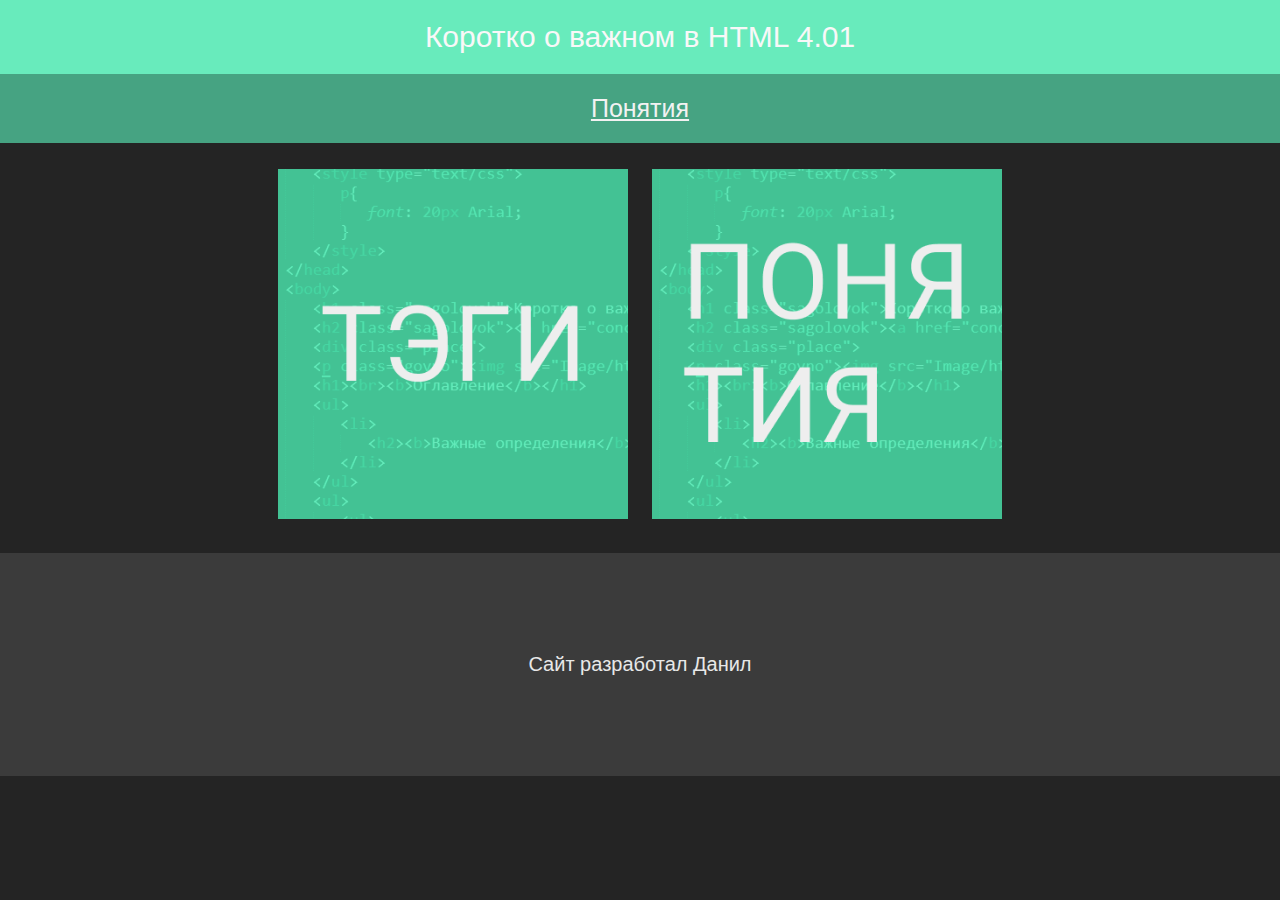
<file: index.html>
<!DOCTYPE HTML PUBLIC "-//W3C//DTD HTML 4.01//EN"
"http://www.w3.org/TR/html4/strict.dtd">
<html>
   <head>
      <meta http-equiv="Content-Type" content="text/html; charset=UTF-8">
      <meta name="Author" content="Filippenok Danil Sergeevich">
      <meta name="Keywords" content="HTML, статья, Коротко о важном, HTML 4.01, спецификация, тэги, определения">
      <META name="date" content="2020-09-02 11:00">   
      <meta http-equiv="Content-Style-Type" content="text/css">
      <link href="index.css" rel="stylesheet" type="text/css">
      <title>minihtmlbook</title>   
      <style type="text/css">
      </style>
   </head>
   <body>
      <h1 class="sagolovok">Коротко о важном в HTML 4.01</h1>
      <h2 class="sagolovok"><a href="сoncepts.html" class="concept">Понятия</a></h2>
      <p class="content">
         <a href="tags.html"><img src="Image/ТЭГИ.png" alt="тэги" style="padding: 10px;" width="350" height="350"></a>
         <a href="сoncepts.html"><img src="Image/ПОНЯТИЯ.png" alt="понятия" style="padding: 10px;" width="350" height="350"></a>
      <p>
      <p class="about">Сайт разработал Данил</p> 
   </body>
</html>
</file>
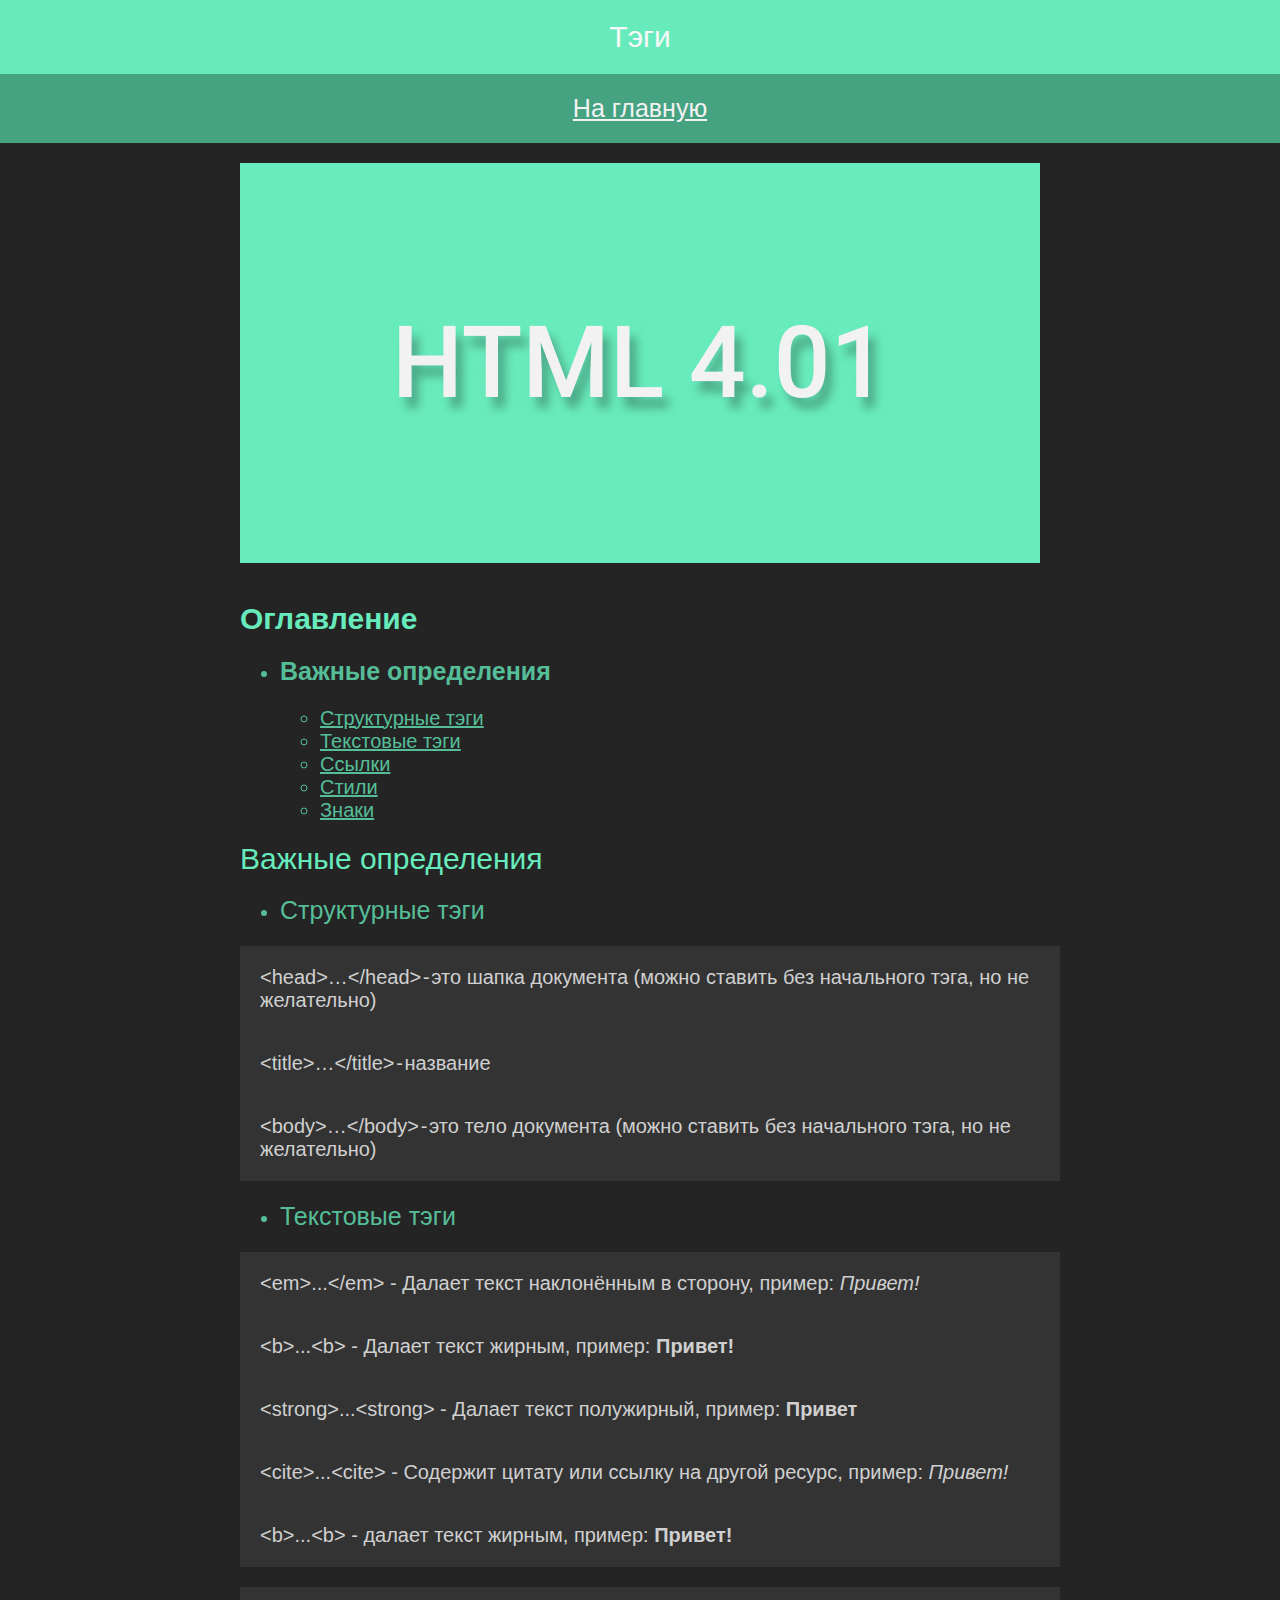
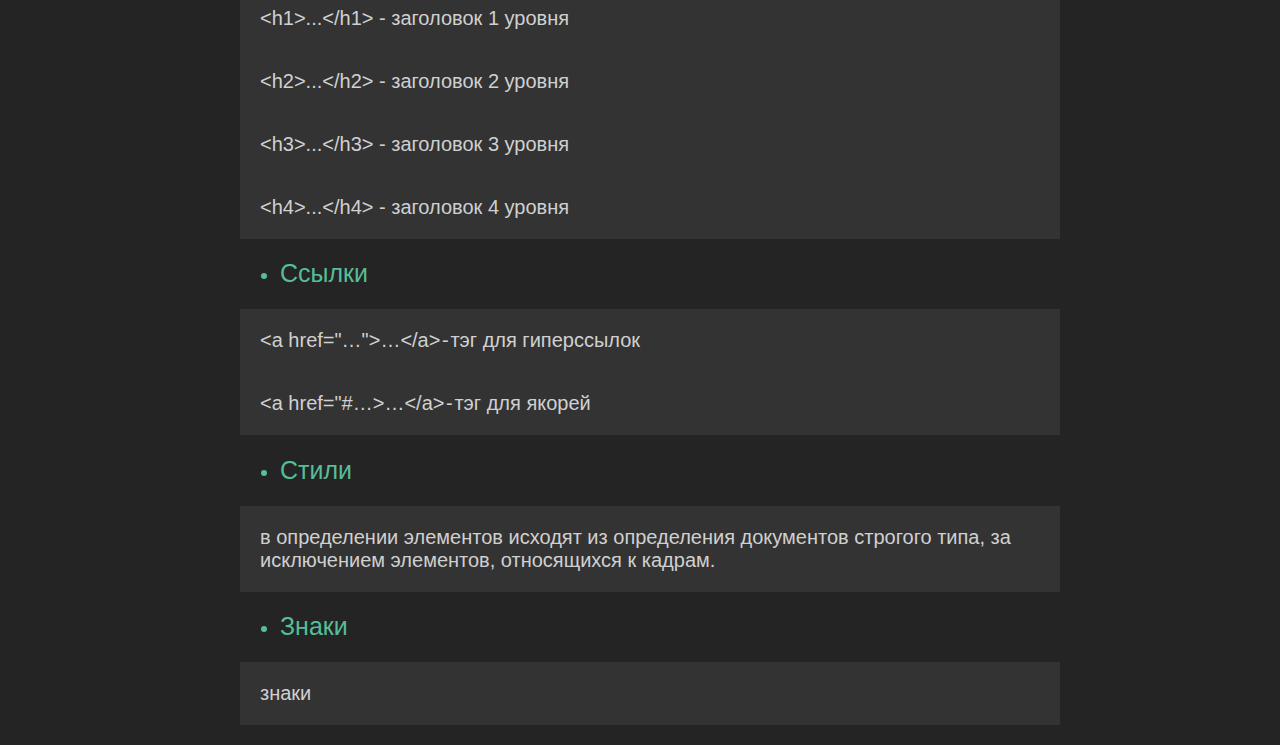
<file: tags.html>
<!DOCTYPE HTML PUBLIC "-//W3C//DTD HTML 4.01//EN"
"http://www.w3.org/TR/html4/strict.dtd">
<html>
   <head>
      <meta http-equiv="Content-Type" content="text/html; charset=UTF-8">
      <meta name="Author" content="Filippenok Danil Sergeevich">
      <meta name="Keywords" content="HTML, статья, Коротко о важном, HTML 4.01, спецификация, тэги, определения">
      <META name="date" content="2020-09-02 11:00">   
      <meta http-equiv="Content-Style-Type" content="text/css">
      <link href="tags.css" rel="stylesheet" type="text/css">
      <title>tags</title>   
      <style type="text/css">
         p{
            font: 20px Arial;
         }
      </style>
   </head>
   <body>
      <h1 class="sagolovok">Тэги</h1>
      <h2 class="sagolovok"><a href="index.html" class="index">На главную</a></h2>
      <div class="place">
      <p class="govno"><img src="Image/html4.jpg" alt="картинка" width="800"></p>
      <h1><br><b>Оглавление</b></h1>
      <ul>
         <li>
            <h2><b>Важные определения</b></h2>
         </li>
      </ul>
      <ul>
         <ul>
            <li><a href="#l1" class="stand">Структурные тэги</a>
            <li><a href="#l2" class="stand">Текстовые тэги</a>
            <li><a href="#l3" class="stand">Ссылки</a>
            <li><a href="#l4" class="stand">Стили</a>
            <li><a href="#l5" class="stand">Знаки</a>
         </ul>
      </ul>
      <h1>Важные определения</h1>
      <ul>
         <li><h2><a name="l1">Структурные тэги</a></h2></li>
      </ul>
   <p class="absaz">
      &lt;head&gt;…&lt;/head&gt; - это шапка документа (можно ставить без начального тэга, но не желательно)
   <p class="absaz">
      &lt;title&gt;…&lt;/title&gt; - название
   <p class="absaz">
      &lt;body&gt;…&lt;/body&gt; - это тело документа (можно ставить без начального тэга, но не желательно)
   </p>
   <ul>
   <li><h2><a name="l2">Текстовые тэги</a></h2></li>
   </ul>
   <p class="absaz">
      &lt;em&gt;...&lt;/em&gt; - Далает текст наклонённым в сторону, пример: <em>Привет!</em>
   </p>
   <p class="absaz">
      &lt;b&gt;...&lt;b&gt; - Далает текст жирным, пример: <b>Привет!</b>
   </p>
   <p class="absaz">
      &lt;strong&gt;...&lt;strong&gt; - Далает текст полужирный, пример: <strong>Привет</strong>
   </p>
   <p class="absaz">
      &lt;cite&gt;...&lt;cite&gt; - Содержит цитату или ссылку на другой ресурс, пример: <cite>Привет!</cite> 
   </p>
   <p class="absaz">
      &lt;b&gt;...&lt;b&gt; - далает текст жирным, пример: <b>Привет!</b>
   </p>
   <p></p>
   <p class="absaz">
      &lt;h1&gt;...&lt;/h1&gt; - заголовок 1 уровня
   </p>
   <p class="absaz">
      &lt;h2&gt;...&lt;/h2&gt; - заголовок 2 уровня
   </p>
   <p class="absaz">
      &lt;h3&gt;...&lt;/h3&gt; - заголовок 3 уровня
   </p>
   <p class="absaz">
      &lt;h4&gt;...&lt;/h4&gt; - заголовок 4 уровня
   </p>

   <ul>
      <li><h2><a name="l3">Ссылки</a></h2></li>
   </ul>
   <p class="absaz">
      &lt;a href="…"&gt;…&lt;/a&gt; - тэг для гиперссылок
   </p>
   <p class="absaz">
      &lt;a href="#…&gt;…&lt;/a&gt; - тэг для якорей
   </p>

   <ul>
      <li><h2><a name="l4">Стили</a></h2></li>
   </ul>
   <p class="absaz">в определении элементов исходят из определения документов строгого типа, за исключением элементов, относящихся к кадрам.</p>
   <ul>

      <li><h2><a name="l5">Знаки</a></h2></li>
   </ul>
   <p class="absaz">
      знаки
   </p>
      </body>
</html>
</file>
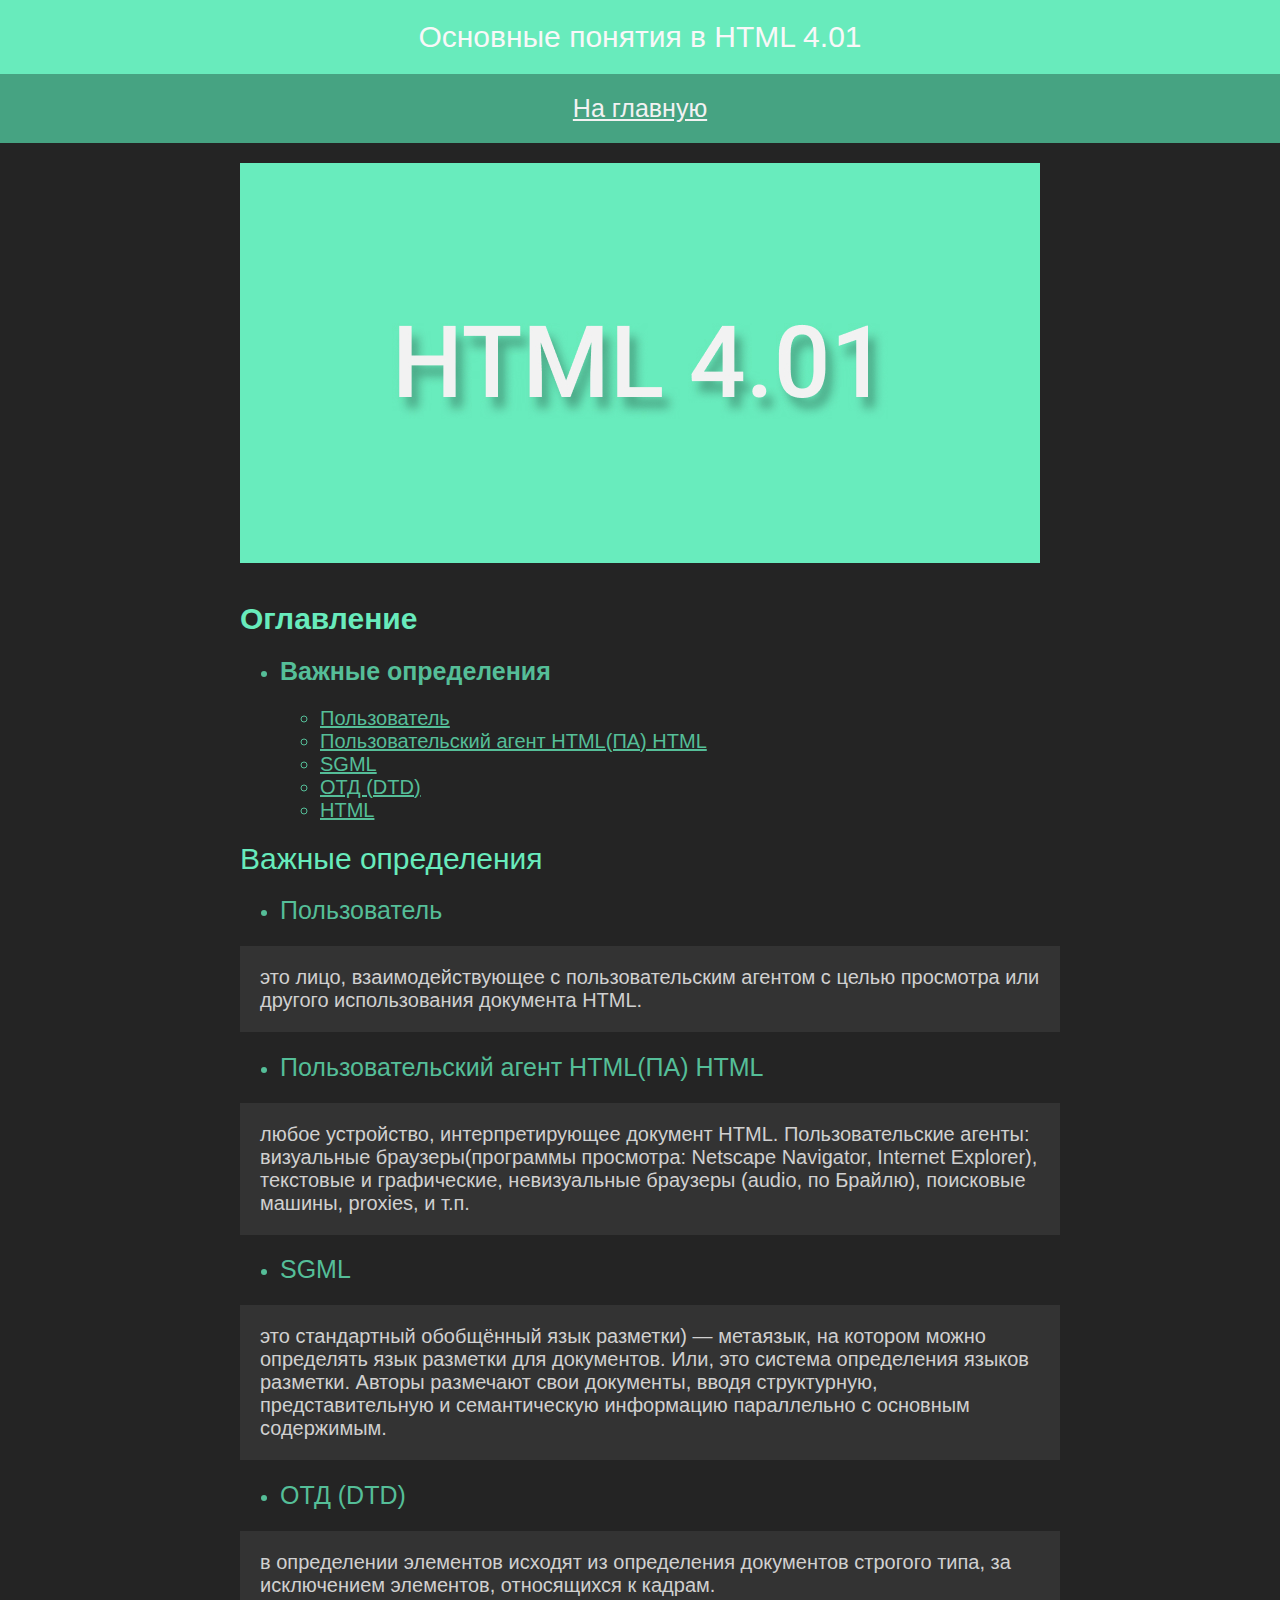
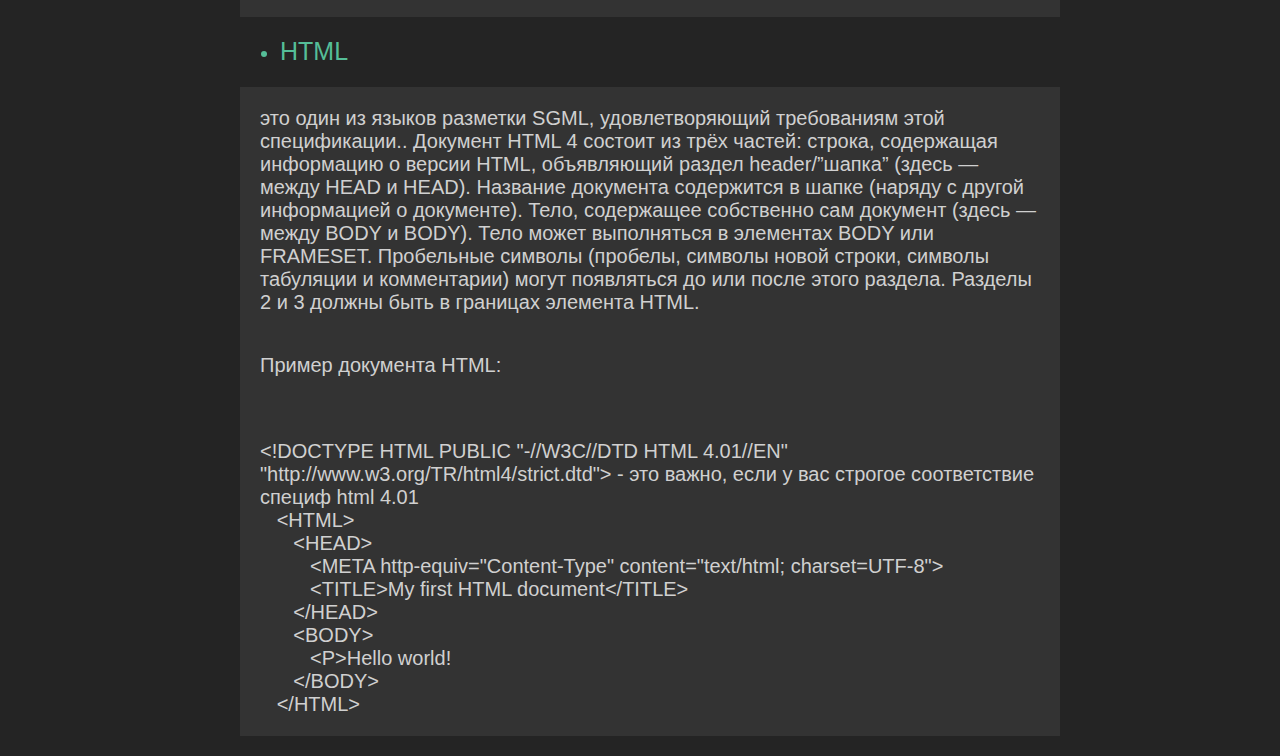
<file: сoncepts.html>
<!DOCTYPE HTML PUBLIC "-//W3C//DTD HTML 4.01//EN"
"http://www.w3.org/TR/html4/strict.dtd">
<html>
   <head>
      <meta http-equiv="Content-Type" content="text/html; charset=UTF-8">
      <meta name="Author" content="Filippenok Danil Sergeevich">
      <meta name="Keywords" content="HTML, статья, Коротко о важном, HTML 4.01, спецификация, тэги, определения">
      <META name="date" content="2020-09-02 11:00">   
      <meta http-equiv="Content-Style-Type" content="text/css">
      <link href="concepts.css" rel="stylesheet" type="text/css">
      <title>concepts</title>   
      <style type="text/css">
         p{
            font: 20px Arial;
         }
      </style>
   </head>
   <body>
      <h1 class="sagolovok">Основные понятия в HTML 4.01</h1>
      <h2 class="sagolovok"><a href="index.html" class="index">На главную</a></h2>
      <div class="place">
      <p class="govno"><img src="Image/html4.jpg" alt="картинка" width="800"></p>
      <h1><br><b>Оглавление</b></h1>
      <ul>
         <li>
            <h2><b>Важные определения</b></h2>
         </li>
      </ul>
      <ul>
         <ul>
            <li><a href="#l1" class="stand">Пользователь</a>
            <li><a href="#l2" class="stand">Пользовательский агент HTML(ПА) HTML</a>
            <li><a href="#l3" class="stand">SGML</a>
            <li><a href="#l4" class="stand">ОТД (DTD)</a>
            <li><a href="#l5" class="stand">HTML</a>
         </ul>
      </ul>
      <h1>Важные определения</h1>
      <ul>
         <li><h2><a name="l1">Пользователь</a></h2></li>
      </ul>
   <p class="absaz">это лицо, взаимодействующее с пользовательским агентом с целью просмотра или другого использования документа HTML.</p>
   <ul>
   <li><h2><a name="l2">Пользовательский агент HTML(ПА) HTML</a></h2></li>
   </ul>
   <p class="absaz">любое устройство, интерпретирующее документ HTML. Пользовательские агенты: визуальные браузеры(программы просмотра: Netscape Navigator, Internet Explorer), текстовые и графические, невизуальные браузеры (audio, по Брайлю), поисковые машины, proxies, и т.п.</p>
   <ul>
      <li><h2><a name="l3">SGML</a></h2></li>
   </ul>
   <p class="absaz">это стандартный обобщённый язык разметки) — метаязык, на котором можно определять язык разметки для документов. Или, это система определения языков разметки. Авторы размечают свои документы, вводя структурную, представительную и семантическую информацию параллельно с основным содержимым.</p>
   <ul>
      <li><h2><a name="l4">ОТД (DTD)</a></h2></li>
   </ul>
   <p class="absaz">в определении элементов исходят из определения документов строгого типа, за исключением элементов, относящихся к кадрам.</p>
   <ul>
      <li><h2><a name="l5">HTML</a></h2></li>
   </ul>
   <p class="absaz">это один из языков разметки SGML, удовлетворяющий требованиям этой спецификации.. Документ HTML 4 состоит из трёх частей: строка, содержащая информацию о версии HTML, объявляющий раздел header/”шапка” (здесь — между HEAD и HEAD). Название документа содержится в шапке (наряду с другой информацией о документе). Тело, содержащее собственно сам документ (здесь — между BODY и BODY). Тело может выполняться в элементах BODY или FRAMESET. Пробельные символы (пробелы, символы новой строки, символы табуляции и комментарии) могут появляться до или после этого раздела. Разделы 2 и 3 должны быть в границах элемента HTML.</p>
      <p class="absaz">Пример документа HTML:</p>
   <p class="absaz"><br>&lt;!DOCTYPE HTML PUBLIC "-//W3C//DTD HTML 4.01//EN"<br>
      "http://www.w3.org/TR/html4/strict.dtd"&gt; - это важно, если у вас строгое соответствие специф html 4.01<br>
      &#160;&#160;&#160;&lt;HTML&gt;<br>
      &#160;&#160;&#160;&#160;&#160;&#160;&lt;HEAD&gt;<br>
      &#160;&#160;&#160;&#160;&#160;&#160;&#160;&#160;&#160;&lt;META http-equiv="Content-Type" content="text/html; charset=UTF-8"&gt;<br>
      &#160;&#160;&#160;&#160;&#160;&#160;&#160;&#160;&#160;&lt;TITLE&gt;My first HTML document&lt;/TITLE&gt;<br>
      &#160;&#160;&#160;&#160;&#160;&#160;&lt;/HEAD&gt;<br>
      &#160;&#160;&#160;&#160;&#160;&#160;&lt;BODY&gt;<br>
      &#160;&#160;&#160;&#160;&#160;&#160;&#160;&#160;&#160;&lt;P&gt;Hello world!<br>
      &#160;&#160;&#160;&#160;&#160;&#160;&lt;/BODY&gt;<br>
      &#160;&#160;&#160;&lt;/HTML&gt;</p>
      </div>
   </body>
</html>
</file>
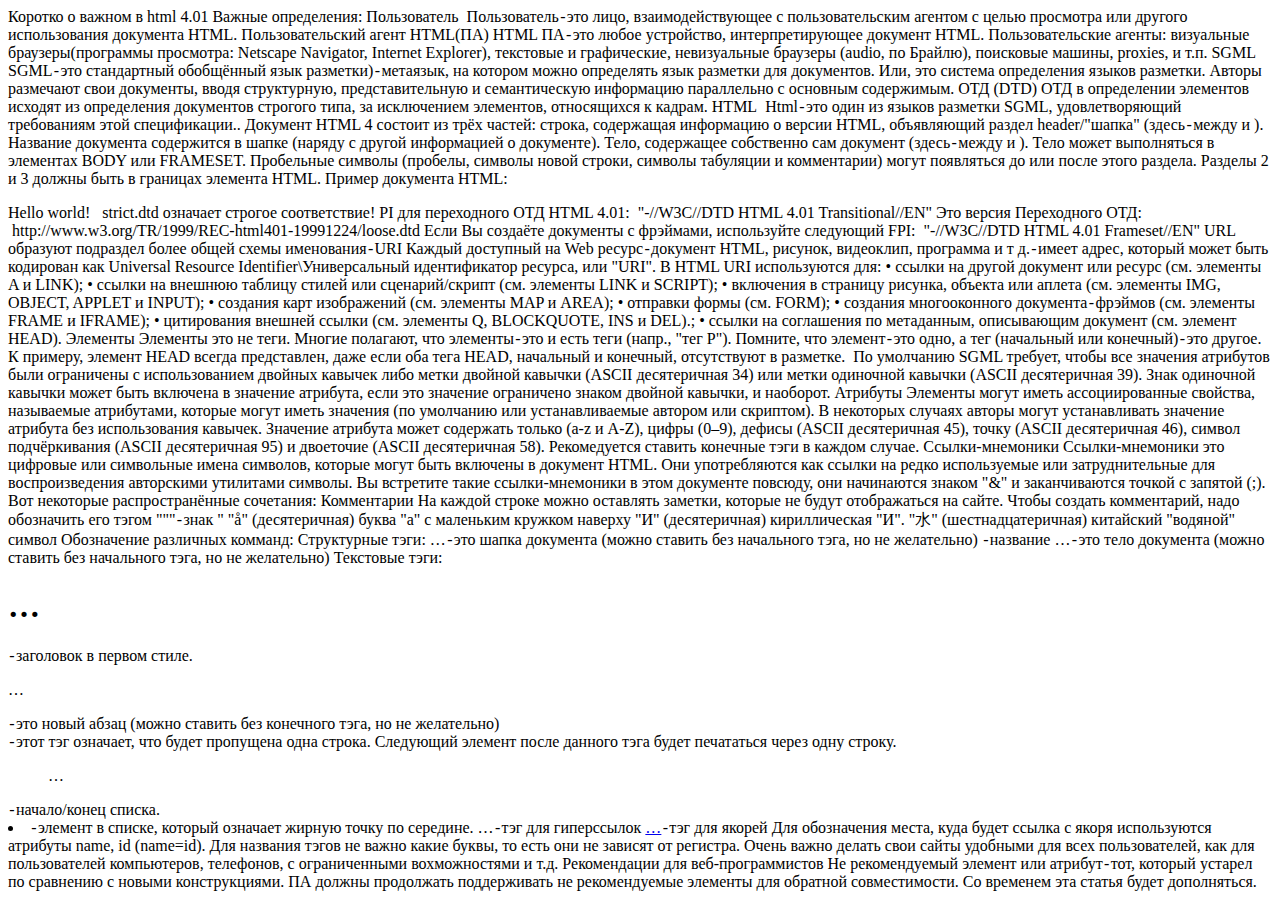
<file: текст для статьи.html>
Коротко о важном в html 4.01
Важные определения:
Пользователь 

Пользователь - это лицо, взаимодействующее с пользовательским агентом с целью просмотра или другого использования документа HTML.
Пользовательский агент HTML(ПА) HTML

ПА - это любое устройство, интерпретирующее документ HTML. Пользовательские агенты: визуальные браузеры(программы просмотра: Netscape Navigator, Internet Explorer), текстовые и графические, невизуальные браузеры (audio, по Брайлю), поисковые машины, proxies, и т.п.
SGML 

SGML - это стандартный обобщённый язык разметки) - метаязык, на котором можно определять язык разметки для документов. Или, это система определения языков разметки. Авторы размечают свои документы, вводя структурную, представительную и семантическую информацию параллельно с основным содержимым.
ОТД (DTD)

ОТД в определении элементов исходят из определения документов строгого типа, за исключением элементов, относящихся к кадрам.
HTML 

Html - это один из языков разметки SGML, удовлетворяющий требованиям этой спецификации.. Документ HTML 4 состоит из трёх частей: строка, содержащая информацию о версии HTML, объявляющий раздел header/"шапка" (здесь - между <HEAD> и </HEAD>). Название документа содержится в шапке (наряду с другой информацией о документе). Тело, содержащее собственно сам документ (здесь - между <BODY> и </BODY>). Тело может выполняться в элементах BODY или FRAMESET. Пробельные символы (пробелы, символы новой строки, символы табуляции и комментарии) могут появляться до или после этого раздела. Разделы 2 и 3 должны быть в границах элемента HTML.
Пример документа HTML:
<!DOCTYPE HTML PUBLIC "-//W3C//DTD HTML 4.01//EN"
 "http://www.w3.org/TR/html4/strict.dtd">
<HTML>
 <HEAD>
 <META http-equiv="Content-Type" content="text/html; charset=UTF-8">
 <TITLE>My first HTML document</TITLE>
 </HEAD>
 <BODY>
 <P>Hello world!
 </BODY>
</HTML>
strict.dtd означает строгое соответствие!
PI для переходного ОТД HTML 4.01:
 "-//W3C//DTD HTML 4.01 Transitional//EN"
Это версия Переходного ОТД:
 http://www.w3.org/TR/1999/REC-html401-19991224/loose.dtd
Если Вы создаёте документы с фрэймами, используйте следующий FPI:
 "-//W3C//DTD HTML 4.01 Frameset//EN"
URL образуют подраздел более общей схемы именования - URI
Каждый доступный на Web ресурс - документ HTML, рисунок, видеоклип, программа и т д. - имеет адрес, который может быть кодирован как Universal Resource Identifier\Универсальный идентификатор ресурса, или "URI".

В HTML URI используются для:
• ссылки на другой документ или ресурс (см. элементы A и LINK);
• ссылки на внешнюю таблицу стилей или сценарий/скрипт (см. элементы LINK и SCRIPT);
• включения в страницу рисунка, объекта или аплета (см. элементы IMG, OBJECT, APPLET и INPUT);
• создания карт изображений (см. элементы MAP и AREA);
• отправки формы (см. FORM);
• создания многооконного документа - фрэймов (см. элементы FRAME и IFRAME);
• цитирования внешней ссылки (см. элементы Q, BLOCKQUOTE, INS и DEL).;
• ссылки на соглашения по метаданным, описывающим документ (см. элемент HEAD).
Элементы

Элементы это не теги. Многие полагают, что элементы - это и есть теги (напр., "тег P"). Помните, что элемент - это одно, а тег (начальный или конечный) - это другое. К примеру, элемент HEAD всегда представлен, даже если оба тега HEAD, начальный и конечный, отсутствуют в разметке. 
По умолчанию SGML требует, чтобы все значения атрибутов были ограничены с использованием двойных кавычек либо метки двойной кавычки (ASCII десятеричная 34) или метки одиночной кавычки (ASCII десятеричная 39). Знак одиночной кавычки может быть включена в значение атрибута, если это значение ограничено знаком двойной кавычки, и наоборот.
Атрибуты

Элементы могут иметь ассоциированные свойства, называемые атрибутами, которые могут иметь значения (по умолчанию или устанавливаемые автором или скриптом).
В некоторых случаях авторы могут устанавливать значение атрибута без использования кавычек. Значение атрибута может содержать только (a-z и A-Z), цифры (0–9), дефисы (ASCII десятеричная 45), точку (ASCII десятеричная 46), символ подчёркивания (ASCII десятеричная 95) и двоеточие (ASCII десятеричная 58). Рекомедуется ставить конечные тэги в каждом случае.
Ссылки-мнемоники

Ссылки-мнемоники это цифровые или символьные имена символов, которые могут быть включены в документ HTML. Они употребляются как ссылки на редко используемые или затруднительные для воспроизведения авторскими утилитами символы. Вы встретите такие ссылки-мнемоники в этом документе повсюду, они начинаются знаком "&" и заканчиваются точкой с запятой (;). Вот некоторые распространённые сочетания:
Комментарии

На каждой строке можно оставлять заметки, которые не будут отображаться на сайте. Чтобы создать комментарий, надо обозначить его тэгом <! - … →.
Гиперссылки

Гиперссылка- часть гипертекстового документа, ссылающаяся на элемент в этом документе (команда, текст, изображение, сноска) или на другой объект (файл (документ), каталог, приложение), расположенный на локальном диске или в компьютерной сети
Якорь - это переход к какому-то элементу, который обозначен как якорь.
"&lt;" - знак <
"&gt;" - знак >
"&quot;" - знак "
"&#229;" (десятеричная) буква "a" с маленьким кружком наверху
"&#1048;" (десятеричная) кириллическая "И".
"&#x6C34;" (шестнадцатеричная) китайский "водяной" символ
Обозначение различных комманд:
Структурные тэги:
<head>…</head> - это шапка документа (можно ставить без начального тэга, но не желательно)
<title>…</title> - название
<body>…</body> - это тело документа (можно ставить без начального тэга, но не желательно)

Текстовые тэги:
<h1>…</h1> - заголовок в первом стиле.
<p>…</p> - это новый абзац (можно ставить без конечного тэга, но не желательно)
<br> - этот тэг означает, что будет пропущена одна строка. Следующий элемент после данного тэга будет печататься через одну строку.
<ul>…</ul> - начало/конец списка.
<li> - элемент в списке, который означает жирную точку по середине.
<! - … → - комментарий.

Гиперссылки:
<a href="…">…</a> - тэг для гиперссылок
<a href="#…">…</a> - тэг для якорей

Для обозначения места, куда будет ссылка с якоря используются атрибуты name, id (name=id).
Для названия тэгов не важно какие буквы, то есть они не зависят от регистра.
Очень важно делать свои сайты удобными для всех пользователей, как для пользователей компьютеров, телефонов, с ограниченными вохможностями и т.д.
Рекомендации для веб-программистов
Не рекомендуемый элемент или атрибут - тот, который устарел по сравнению с новыми конструкциями.
ПА должны продолжать поддерживать не рекомендуемые элементы для обратной совместимости.

Со временем эта статья будет дополняться.
</file>
<file: index.css>
body{
      margin: 0 auto;  
      background: #242424;
}

div.place {
	margin: auto;
	text-align: center;
   padding: 20px;
	background-color: #242424;
	width: 800px;
}

h1.sagolovok{
    color: #F8F8F8;
    text-align: center;
    background-color: #68EBBC;
    padding: 20px;
    margin: 0;
}

h1{
	font: 30px Arial;
	color: #68EBBC;
	margin: 0 auto;
}

h2{
	font: 25px Arial;
	color: #55BE98;
}

h2.sagolovok{
    color: #F8F8F8;
    text-align: center;
    background-color: #46A382;
    padding: 20px;
    margin: 0;
}

img.image-left {
	width: 300px;
	height: 300px;
	text-align: left;
}

img.image-right {
	width: 300px;
	height: 300px;
	text-align: right;
}

a.concept {
	color: #F2F2F2;
}

a:visited.stand {
    color: #63DEB1;
}

a:active.stand {
    color: #479D7E;
}

.content{
	text-align: center;
}

.about {
	text-align: center;
	font: 20px Arial;
	background-color: #3B3B3B;
	color: #E8E8E8;
	padding: 100px;
}
</file>
<file: tags.css>
body{
      margin: 0 auto;  
      background: #242424;
}

div.place {
	padding: 20px;
	width: 800px;
   margin: 0 auto;
   padding: 20px;
	background-color: #242424;
}

a.index {
	color: #F2F2F2;
}

a.stand{
	color: #55BE98;
} 

a:visited.stand {
    color: #63DEB1;
}

a:active.stand {
    color: #479D7E;
}

h1.sagolovok{
    color: #F8F8F8;
    text-align: center;
    background-color: #68EBBC;
    padding: 20px;
    margin: 0;
}

h1{
	font: 30px Arial;
	color: #68EBBC;
	margin: 0 auto;
}

h2{
	font: 25px Arial;
	color: #55BE98;
}

h2.sagolovok{
    color: #F8F8F8;
    text-align: center;
    background-color: #46A382;
    padding: 20px;
    margin: 0;
}

p.absaz{
	padding: 20px;
	background-color: #333333;
	color: #D0D0D0;
	margin: 0 auto;
	margin-right: : 50 auto;
	margin-left: : 50 auto;
	width: 780px;
}

div.comment{
	color: #4CA887;
}

.govno {
	margin: 0 auto;
}

li{
	font: 20px Arial;
	color: #55BE98;
}

ul{
	font: 20px Arial;
	color: #55BE98;
}
</file>
<file: concepts.css>
body{
      margin: 0 auto;  
      background: #242424;
}

div.place {
	padding: 20px;
	width: 800px;
   margin: 0 auto;
   padding: 20px;
	background-color: #242424;
}

a.index {
	color: #F2F2F2;
}

a.stand{
	color: #55BE98;
} 

a:visited.stand {
    color: #63DEB1;
}

a:active.stand {
    color: #479D7E;
}

h1.sagolovok{
    color: #F8F8F8;
    text-align: center;
    background-color: #68EBBC;
    padding: 20px;
    margin: 0;
}

h1{
	font: 30px Arial;
	color: #68EBBC;
	margin: 0 auto;
}

h2{
	font: 25px Arial;
	color: #55BE98;
}

h2.sagolovok{
    color: #F8F8F8;
    text-align: center;
    background-color: #46A382;
    padding: 20px;
    margin: 0;
}

p.absaz{
	padding: 20px;
	background-color: #333333;
	color: #D0D0D0;
	margin: 0 auto;
	margin-right: : 50 auto;
	margin-left: : 50 auto;
	width: 780px;
}

div.comment{
	color: #4CA887;
}

.govno {
	margin: 0 auto;
}

li{
	font: 20px Arial;
	color: #55BE98;
}

ul{
	font: 20px Arial;
	color: #55BE98;
}
</file>
